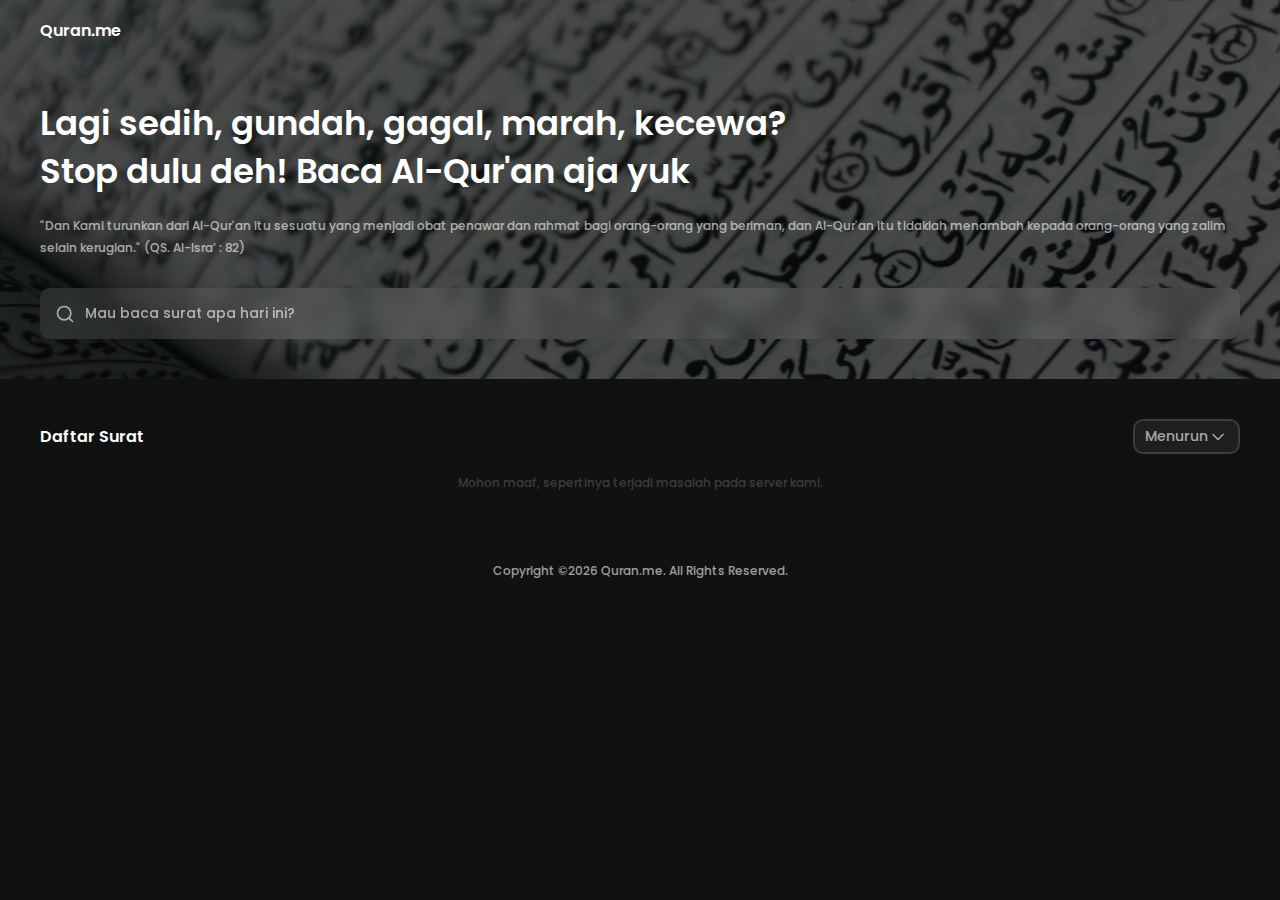
<file: index.html>
<!DOCTYPE html>
<html lang="en">

<head>
    <meta charset="UTF-8">
    <meta name="viewport" content="width=device-width, initial-scale=1.0">
    <meta http-equiv="X-UA-Compatible" content="ie=edge">
    <title>Quran.me</title>
    <!-- CSS Link(s) -->
    <link rel="stylesheet" href="./css/style.css">
</head>

<body>
    <div class="header">
        <div class="nav">
            <p class="logo">Quran.me</p>
            <img src="./assets/search.svg" alt="search" class="search-button" onclick="search();">
        </div>
        <p class="title">Lagi sedih, gundah, gagal, marah, kecewa?<br>Stop dulu deh! Baca Al-Qur'an aja yuk</p>
        <p class="subtitle">"Dan Kami turunkan dari Al-Qur'an itu sesuatu yang menjadi obat penawar dan rahmat bagi orang-orang yang beriman, dan Al-Qur'an itu tidaklah menambah kepada orang-orang yang zalim selain kerugian." (QS. Al-Isra’ : 82)</p>
        <div class="search-box" onclick="search();">
            <img src="./assets/search.svg" alt="search">
            <p>Mau baca surat apa hari ini?</p>
        </div>
    </div>
    <div class="content">
        <div class="control">
            <p class="title">Daftar Surat</p>
            <div class="sort">
                <p class="sort-text">Menurun</p>
                <img src="./assets/chevron-down.svg" alt="sort">
            </div>
        </div>
        <div class="card-wrapper"></div>
    </div>
    <div class="footer">
        <p class="copyright">Copyright ©[Year] Quran.me. All Rights Reserved.</p>
    </div>

    <!-- Search -->
    <div class="search-container">
        <div class="search-wrapper">
            <div class="search-box">
                <img src="./assets/search.svg" alt="search">
                <input type="text" placeholder="Mau baca surat apa hari ini?">
            </div>
            <img src="./assets/x.svg" alt="close-search" class="close-search">
        </div>
        <div class="card-wrapper"></div>
    </div>

    <!-- Preload -->
    <div class="preloader">
        <span class="loading"></span>
    </div>

    <!-- Script -->
    <script src="./js/main.js"></script>
</body>

</html>
</file>
<file: css/style.css>
@import url('https://fonts.googleapis.com/css2?family=Lato:ital,wght@0,100;0,300;0,400;0,700;0,900;1,100;1,300;1,400;1,700;1,900&family=Poppins:ital,wght@0,100;0,200;0,300;0,400;0,500;0,600;0,700;0,800;0,900;1,100;1,200;1,300;1,400;1,500;1,600;1,700;1,800;1,900&display=swap');
@font-face {
    font-family: 'LPMQ Isep Misbah';
    src: url('../assets/LPMQ Isep Misbah.ttf');
}

* {
    margin: 0;
    padding: 0;
    outline: none;
    border: none;
    box-sizing: border-box;
    text-decoration: none;
    scroll-behavior: smooth;
    -webkit-tap-highlight-color: transparent;
}

body {
    font-family: "Poppins", sans-serif;
    width: 100%;
    min-height: 100vh;
    background: #111;
}

/*-- Header --*/
.header {
    width: 100%;
    padding: 100px 40px 40px;
    color: #fff;
    background-color: #4d4d4d;
    background-image: url('../assets/md-mahdi-QcSidY7HHw4-unsplash.webp');
    background-size: cover;
    background-repeat: no-repeat;
    background-position: center;
    position: relative;
}

.header::before {
    content: '';
    background: rgba(0, 0, 0, 0.6);
    position: absolute;
    top: 0;
    left: 0;
    bottom: 0;
    right: 0;
}

/* NavBar */
.header .nav {
    width: 100%;
    height: 60px;
    padding: 0 40px;
    display: flex;
    align-items: center;
    position: absolute;
    top: 0;
    left: 0;
    transition: all 0.5s ease-out;
}

.header .nav.active {
    background-color: rgba(255, 255, 255, 0.05);
    backdrop-filter: blur(10px);
    z-index: 1;
    position: fixed;
}

.header .nav .logo {
    font-size: 16px;
    font-weight: 600;
    width: 100%;
}

.header .nav .search-button {
    width: 20px;
    height: 20px;
    display: none;
}

.header .nav.active .search-button {
    display: block;
}

/* Header Content */
.header .title {
    font-size: 34px;
    font-weight: 600;
    line-height: 1.4;
    position: relative;
}

.header .subtitle {
    font-size: 12px;
    font-weight: 500;
    line-height: 1.8;
    opacity: 0.6;
    margin-top: 20px;
}

.header .search-box {
    width: 100%;
    margin-top: 30px;
    padding: 15px;
    background-color: rgba(255, 255, 255, 0.1);
    backdrop-filter: blur(10px);
    border-radius: 10px;
    display: flex;
    align-items: center;
}

.header .search-box img {
    width: 20px;
    height: 20px;
    opacity: 0.6;
}

.header .search-box p {
    font-size: 14px;
    font-weight: 500;
    color: rgba(255, 255, 255, 0.6);
    width: 100%;
    margin-left: 10px;
}

/*-- Content --*/
.content {
    width: 100%;
    padding: 40px;
}

/* Sort */
.content .control {
    width: 100%;
    display: flex;
    align-items: center;
}

.content .control .title {
    font-size: 16px;
    font-weight: 600;
    color: #fff;
    width: 100%;
}

.content .control .sort {
    padding: 5px 10px;
    background-color: #1e1e1e;
    border: 2px solid #3c3c3c;
    border-radius: 10px;
    display: flex;
    align-items: center;
}

.content .control .sort .sort-text {
    font-size: 14px;
    font-weight: 500;
    color: #fff;
    opacity: 0.6;
}

.content .control .sort img {
    width: 20px;
    height: 20px;
    opacity: 0.6;
}

/* Card */
.card-wrapper {
    width: 100%;
    margin-top: 20px;
    display: flex;
    flex-direction: column;
    align-items: center;
}

.card-wrapper .card {
    width: 100%;
    margin-bottom: 10px;
    padding: 15px 20px;
    background-color: #1e1e1e;
    border: 2px solid #3c3c3c;
    border-radius: 10px;
    color: #fff;
    display: flex;
    align-items: center;
    opacity: 0;
}

@keyframes fadeIn {
    from {
        transform: translateY(50px);
        opacity: 0;
    }

    to {
        transform: translateY(0px);
        opacity: 1;
    }
}

.card-wrapper .card .no-surah {
    font-size: 14px;
    font-weight: 600;
    text-align: center;
    width: 40px;
    height: 40px;
    padding-top: 2px;
    position: relative;
    background-image: url('../assets/rosette.svg');
    background-size: cover;
    background-repeat: no-repeat;
    background-position: center;
    display: flex;
    justify-content: center;
    align-items: center;
}

.card-wrapper .card .meta {
    width: 100%;
    margin-left: 15px;
}

.card-wrapper .card .meta .surah {
    font-size: 16px;
    font-weight: 600;
}

.card-wrapper .card .meta .translation,
.card-wrapper .card .meta .detail {
    font-size: 12px;
    font-weight: 500;
    opacity: 0.4;
}

/* Error Text */
.card-wrapper .error-text {
    font-size: 12px;
    font-weight: 500;
    color: #3c3c3c;
}

/*-- Footer --*/
.footer {
    width: 100%;
    padding: 30px 40px;
    display: flex;
    justify-content: center;
}

.footer .copyright {
    font-size: 12px;
    font-weight: 500;
    color: rgba(255, 255, 255, 0.6);
}

/*-- Search --*/
.search-container {
    width: 100%;
    height: 100%;
    padding: 80px 20px 0;
    background-color: #111;
    z-index: 1;
    position: fixed;
    top: 0;
    left: 0;
    transform: translateY(100%);
    opacity: 0;
    transition: all 0.2s ease-out;
    overflow-y: scroll;
}

.search-container.active {
    transform: translateY(0%);
    opacity: 1;
}

.search-container .search-wrapper {
    width: 100%;
    padding: 15px 20px;
    background-color: #111;
    border-bottom: 2px solid #1e1e1e;
    display: flex;
    align-items: center;
    z-index: 1;
    position: fixed;
    top: 0;
    left: 0;
}

.search-container .search-wrapper .search-box {
    width: 100%;
    padding: 10px 15px;
    background-color: rgba(255, 255, 255, 0.1);
    backdrop-filter: blur(10px);
    border-radius: 20px;
    display: flex;
    align-items: center;
}

.search-container .search-wrapper .search-box img {
    width: 20px;
    height: 20px;
    opacity: 0.6;
}

.search-container .search-wrapper .search-box input {
    font-family: "Poppins", sans-serif;
    font-size: 14px;
    font-weight: 500;
    color: #fff;
    width: 100%;
    margin-left: 10px;
    background: none;
    border-width: 0;
}

input:focus,
textarea:focus,
select:focus {
    outline: none;
}

::placeholder {
    color: rgba(255, 255, 255, 0.6);
}

.search-container .search-wrapper .close-search {
    width: 25px;
    height: 25px;
    margin-left: 10px;
}

/*-- Preloader --*/
.preloader {
    position: fixed;
    top: 0;
    left: 0;
    width: 100%;
    height: 100%;
    background-color: #111;
    display: flex;
    justify-content: center;
    align-items: center;
}

.preloader .loading {
    font-size: 14px;
    font-weight: 500;
    text-align: center;
    color: rgba(255, 255, 255, 0.6);
    margin: 150px 0 100px;
    display: flex;
    justify-content: center;
    align-items: center;
    position: relative;
}

.preloader .loading::before {
    content: '';
    width: 30px;
    height: 30px;
    border: 4px solid rgba(255, 255, 255, 0.2);
    border-top: 4px solid rgba(255, 255, 255, 0.6);
    border-radius: 50%;
    position: absolute;
    top: -50px;
    animation: loading 1s linear infinite forwards;
}

@keyframes loading {
    from {
        transform: rotate(0deg);
    }

    to {
        transform: rotate(360deg);
    }
}
</file>
